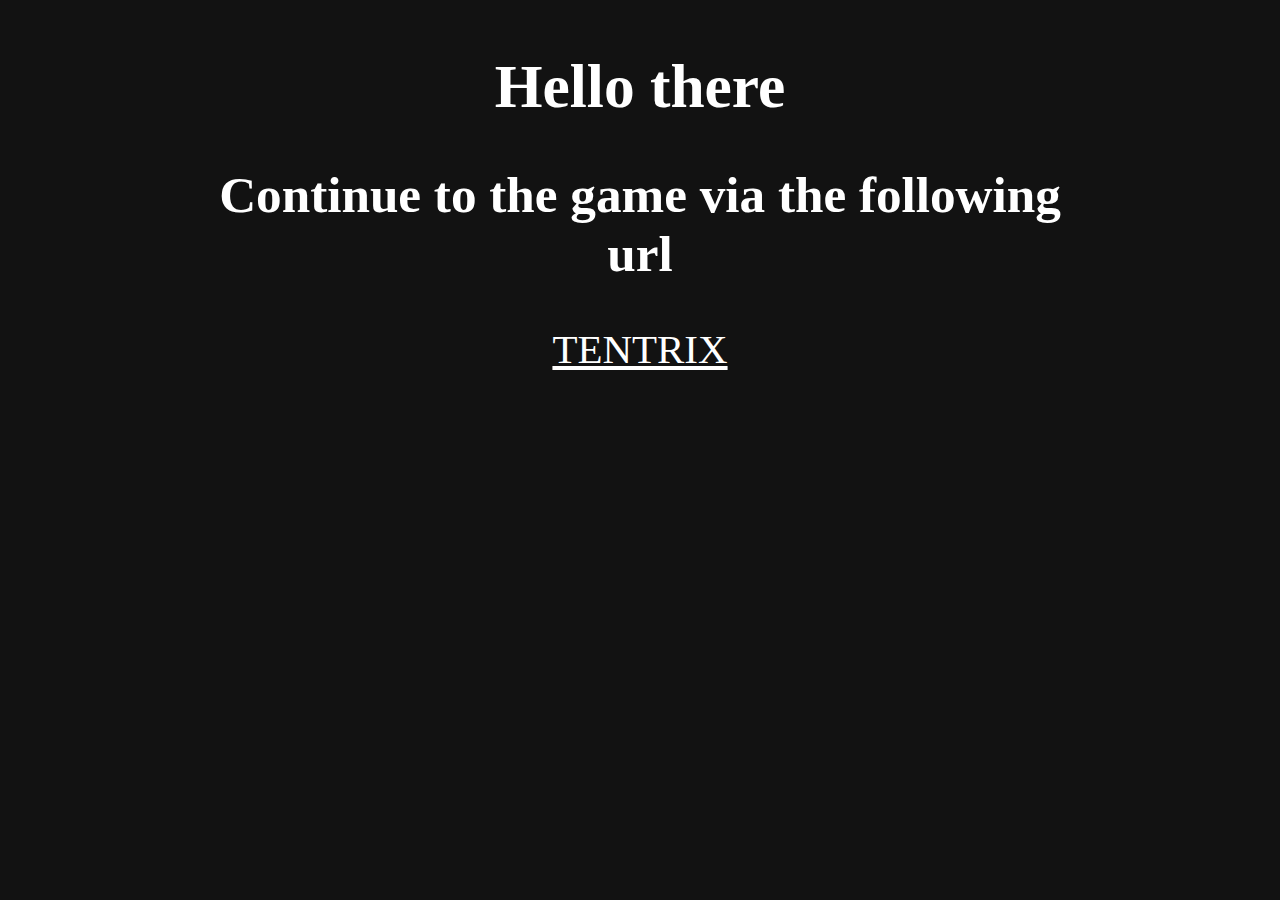
<file: src/main/resources/static/index.html>
<!DOCTYPE html>
<html lang="en">
<head>
    <meta charset="UTF-8" />
    <link rel="stylesheet" href="css/main.css" media="screen" />

    <title>Home</title>
    <style>
        body{
            margin-top: 2rem;
        }
        a {
            display: block;
            font-size: 1.6rem;
            text-align: center;
            text-decoration: underline;
        }
    </style>
</head>

<body>
    <h1>Hello there</h1>
    <h2>Continue to the game via the following url</h2>
    <a href="/tentrix">TENTRIX</a>
</body>
</html>
</file>
<file: src/main/resources/static/css/main.css>
:root {
    --black: #121212;
    font-size: 1.6rem;
}

body {
    background-color: var(--black);
    color: white;
    margin: 0 max(1rem, 15%);
}

h1 {
    font-size: 2.4rem;
    text-align: center;
    margin: 0 0 1.5rem 0;
}

h2 {
    font-size: 2rem;
    text-align: center;
}

h2 a {
    padding: 0.7rem;
    border: white solid 2px;
}

h3 {
    font-size: 2.2rem;
    text-align: center;
    padding: 0 0 2rem 0;
    margin: 0;
}

h4 {
    font-size: 1.6rem;
    padding: 0.5rem;
    margin: 0;
    text-align: center;
}

button {
    font-size: 1.6rem;
    background-color: #121212;
    color: white;
    border: white solid 1px;
    width: 100%;
    cursor: pointer;
    padding: 0.5rem;
}

a, a:visited {
    text-decoration: none;
    color: white;
}

#userControls {
    padding-top: 1rem;
    display: flex;
}

#userControls > *{
    width: 100%;
    border: white solid 1px;
}

nav {
    display: flex;
    justify-content: space-evenly;
    padding: 1rem 0;
}

#score{
    padding: 0.5rem;
}

#finished-score {
    padding: 0.5rem;
    background-color: red;
    color: #121212;
}

#game {
    display: flex;
    transition: opacity 0.2s;
}

#game > * {
    flex-grow: 1;
}

#game table {
    border: 2px solid white;
    border-collapse: collapse;
    margin: 0;
}

#game td {
    border: 1px solid var(--black);
    #height: 3ch;
    #width: 3ch;
    height: 32px;
    width: 32px;
}

#game td a {
    display: inline-block;
    border: none;
    padding: 0;
    margin: 0;
    width: 100%;
    height: 100%;
}

#field {
    display: flex;
    justify-content: center;
}

#controls {
    flex-direction: column;
}

#state {
    margin-top: 0;
}

#figures {
    display: flex;
    justify-content: center;
}

#controls table {
    margin: 0 0.5rem;
}

#currentFigure {
    display: flex;
    justify-content: center;
}

#currentFigure table{
    margin: 0 auto;
}

#currentFigure h3 {
    padding: 0.5rem 0;
}

.bg-black {
    background-color: var(--black);
}

.bg-white{
    background-color: white;
}

.bg-red {
    background-color: red;
}

#target{
    opacity: 0;
    z-index: -1;
    position: absolute;
    top: 1rem;
    left: max(1rem, 15%);
    width: calc(100% - max(1rem, 15%) * 2);
    min-height: calc(100% - 2rem);
    background-color: #121212;
    border: white solid 1px;
    transition: opacity 0.1s;
}

#target > *{
    padding: 1rem;
}

#target table {
    width: 100%;
    margin-bottom: 1rem;
}

td,
th {
    text-align: center;
}

#target td,
#target th {
    text-align: end;
}

.comment {
    margin-bottom: 1rem;
}

textarea {
    font-size: 1.2rem;
    box-sizing: border-box;
}

#comment-text-area {
    width: 100%;
    resize: none;
}
</file>
